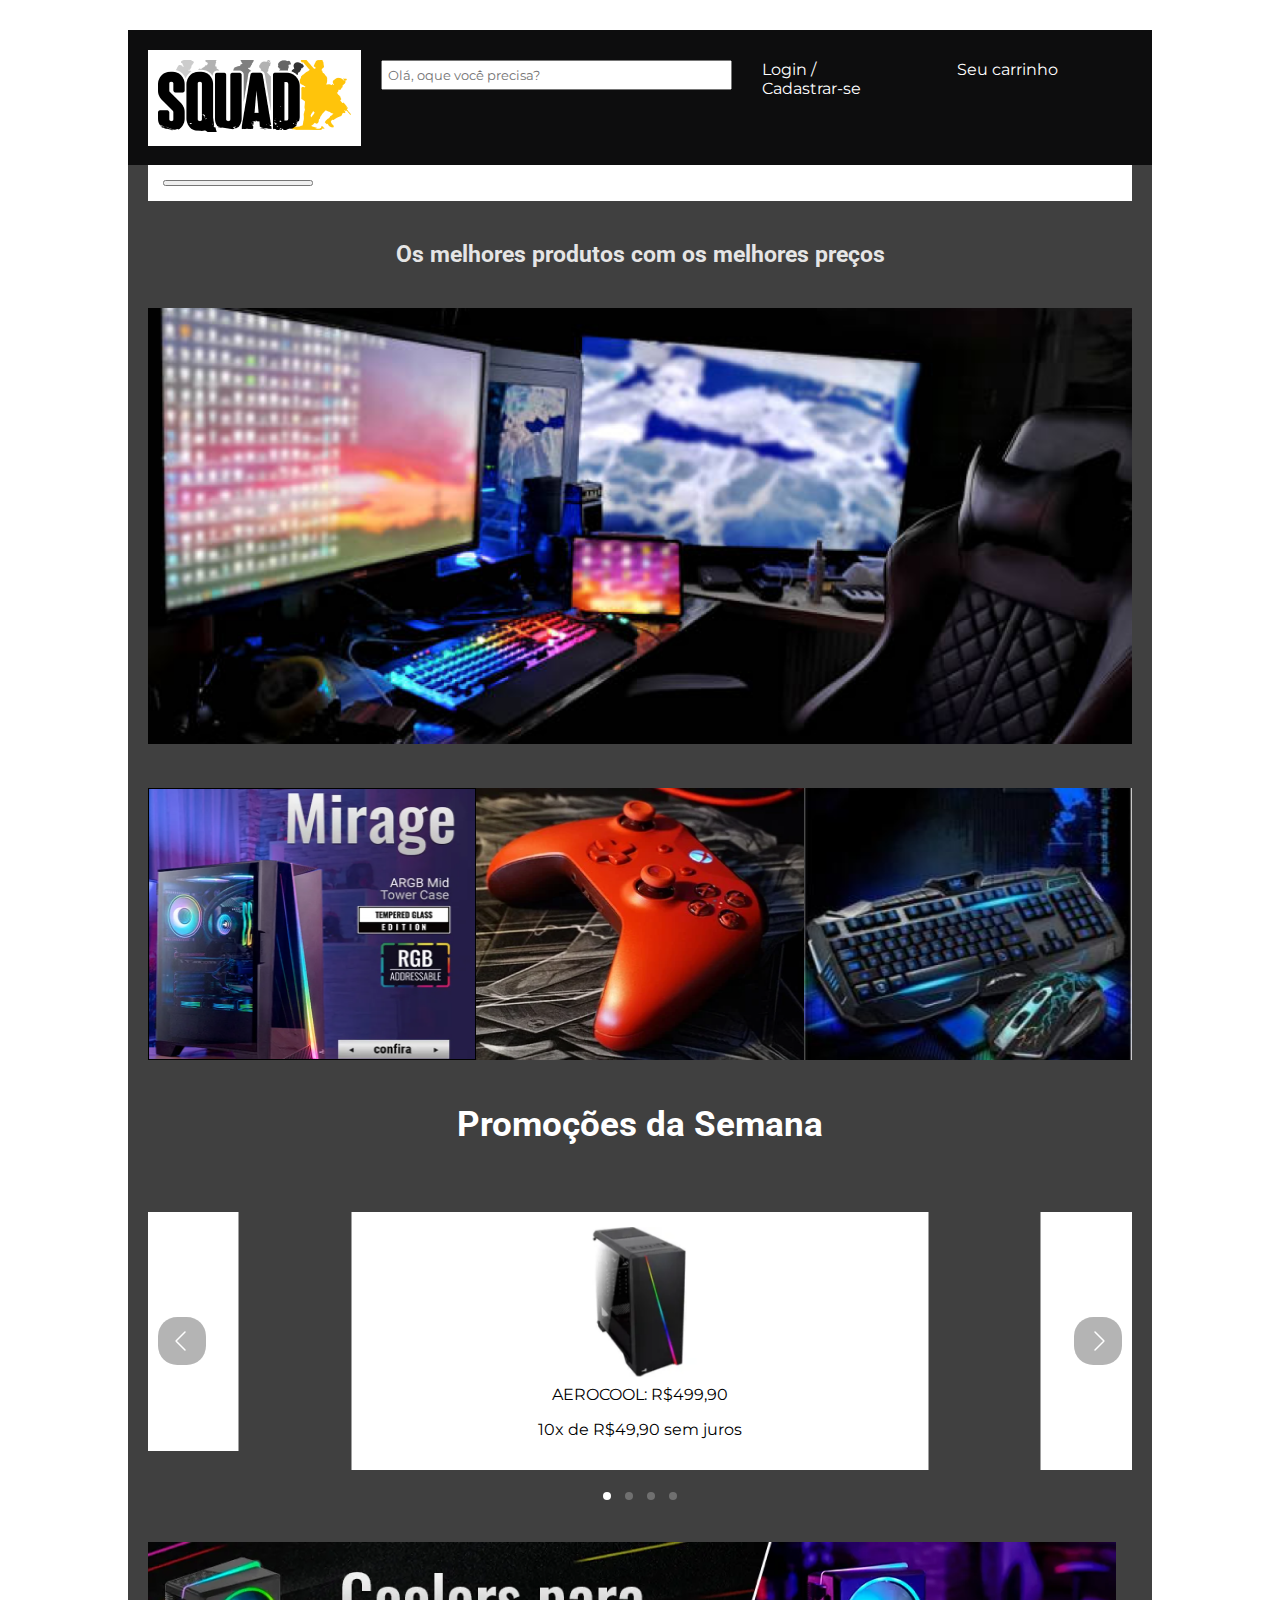
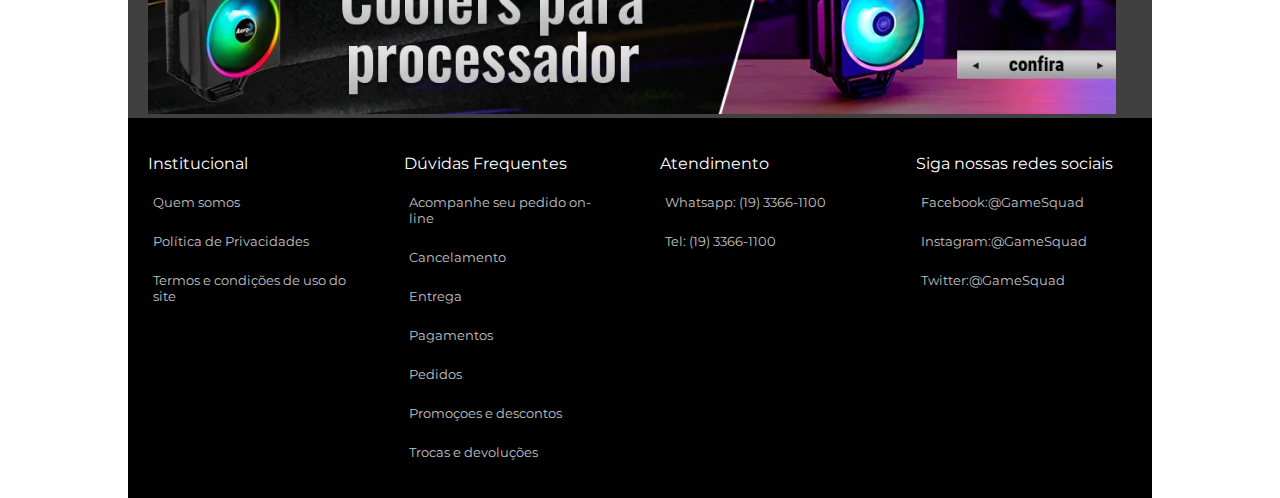
<file: index.html>
<!DOCTYPE html>
<html lang="pt-br">

<head>
    <meta charset="UTF-8">
    <meta http-equiv="X-UA-Compatible" content="IE=edge">
    <meta name="viewport" content="width=device-width, initial-scale=1.0">
    <title>Loja - Gamer</title>
    <link rel="stylesheet" href="https://cdn.jsdelivr.net/npm/@fancyapps/ui@4.0/dist/fancybox.css" />
    <link rel="stylesheet" href="https://cdnjs.cloudflare.com/ajax/libs/font-awesome/6.1.1/css/all.min.css"
        integrity="sha512-KfkfwYDsLkIlwQp6LFnl8zNdLGxu9YAA1QvwINks4PhcElQSvqcyVLLD9aMhXd13uQjoXtEKNosOWaZqXgel0g=="
        crossorigin="anonymous" referrerpolicy="no-referrer" />
    <link rel="stylesheet" href="css/style.css">
</head>

<body>
    <div id="container">
        <nav class="navbar"></nav>
        <header class="header">
            <div class="item fundo-branco">
                <img src="img/logo 2.png" alt="">
            </div>
            <div class="item">
                <input class="pesquisar" type="text" name="pesquisar" id="pesquisar"
                    placeholder="Olá, oque você precisa?">
            </div>
            <div class="item">
                <a class="texto-menu" href="">Login /<br>Cadastrar-se</a>
            </div>
            <div class="item">
                <a class="texto-menu" href=""><span class="carrinho-texto"></span>Seu carrinho</span ><i class="fa-solid fa-cart-shopping"></i></a>
            </div>
        </header>
        <div id="container-interno">
            <nav class="navbar">
                <button>
                    <i class="fa-solid fa-bars fa-2x" onclick="exibeMenu()"></i>
                </button>              

                <div class="item-navbar oculta-navbar">
                    <a class="texto-navbar" href="">Categorias</a>
                </div>

                <div class="item-navbar oculta-navbar">
                    <a class="texto-navbar" href="">Jogos</a>
                </div>

                <div class="item-navbar oculta-navbar">
                    <a class="texto-navbar" href="">Consoles</a>
                </div>

                <div class="item-navbar oculta-navbar">
                    <a class="texto-navbar" href="">Acessórios</a>
                </div>

                <div class="item-navbar oculta-navbar">
                    <a class="texto-navbar" href="">Periféricos</a>
                </div>

                <div class="item-navbar oculta-navbar">
                    <a class="texto-navbar" href="">Peças de Reposição</a>
                </div>
            </nav>

            <main>
                <h1 class="texto-principal">Os melhores produtos com os melhores preços</h1>

                <div class="banner">
                    <img class="banner-img" src="img/banner.png" alt="Imagens dos produtos">
                </div>

                <div class="categorias">
                    <a href="">
                        <img class="categorias-img" src="img/categoria1.png" alt="">
                    </a>
                    <a href="">
                        <img class="categorias-img" src="img/categoria2.png" alt="">
                    </a>
                    <a href="">
                        <img class="categorias-img" src="img/categoria3.png" alt="">
                    </a>
                </div>

                <div class="promocoes">
                    <p class="promocoes-titulo">Promoções da Semana</p>

                    <div id="myCarousel" class="carousel">
                        <div class="carousel__slide">
                            <figure class="promocoes-figure">
                                <img class="promocoes-img" src="img/promocao1.png" alt="">
                                <figcaption> AEROCOOL: R$499,90
                                    <p>10x de R$49,90 sem juros</p>
                                </figcaption>
                            </figure>
                        </div>

                        <div class="carousel__slide">
                            <figure class="promocoes-figure">
                                <img class="promocoes-img" src="img/promocao2.png" alt="">
                                <figcaption> Cadeira Gamer: R$1.999,90
                                    <p>12x d R$166,66 sem juros</p>
                                </figcaption>
                            </figure>
                        </div>

                        <div class="carousel__slide">
                            <figure class="promocoes-figure">
                                <img class="promocoes-img" src="img/promocao3.png" alt="">
                                <figcapture> Aerocool: R$129,90
                                    <p>5x de R$25,98 sem juros</p>
                                </figcapture>

                            </figure>
                        </div>

                        <div class="carousel__slide">
                            <figure class="promocoes-figure">
                                <img class="promocoes-img" src="img/promocao4.png" alt="">
                                <figcapture> Kit 3 Aerocool R$369,90
                                    <p>10x de R$36,99 sem juros</p>

                                </figcapture>

                            </figure>
                        </div>
                    </div>

                </div>

                <div class="banner2">
                    <img class="banner2-img" src="/img/banner2.png" alt="">
                </div>
            </main>
        </div>

        <footer class="rodape">
            <div class="rodape-item">
                <p class="rodape-titulo">Institucional</p>
                <a class="rodape-texto" href="">
                    <p>Quem somos</p>
                </a>
                <a class="rodape-texto" href="">
                    <p>Política de Privacidades</p>
                </a>
                <a class="rodape-texto" href="">
                    <p>Termos e condições de uso do site</p>
                </a>
            </div>


            <div class="rodape-item">
                <p class="rodape-titulo">Dúvidas Frequentes</p>
                <a class="rodape-texto" href="">
                    <p>Acompanhe seu pedido on-line</p>
                </a>
                <a class="rodape-texto" href="">
                    <p>Cancelamento</p>
                </a>
                <a class="rodape-texto" href="">
                    <p>Entrega</p>
                </a>
                <a class="rodape-texto" href="">
                    <p>Pagamentos</p>
                </a>
                <a class="rodape-texto" href="">
                    <p>Pedidos</p>
                </a>
                <a class="rodape-texto" href="">
                    <p>Promoçoes e descontos</p>
                </a>
                <a class="rodape-texto" href="">
                    <p>Trocas e devoluções</p>
                </a>
            </div>

            <div class="rodape-item">
                <p class="rodape-titulo">Atendimento</p>
                <a class="rodape-texto" href="">
                    <p>Whatsapp: (19) 3366-1100</p>
                </a>
                <a class="rodape-texto" href="">
                    <p>Tel: (19) 3366-1100</p>
                </a>
            </div>

            <div class="rodape-item">
                <p class="rodape-titulo">Siga nossas redes sociais</p>
                <a class="rodape-texto" href="">
                    <p>Facebook:@GameSquad</p>
                </a>
                <a class="rodape-texto" href="">
                    <p>Instagram:@GameSquad</p>
                </a>
                <a class="rodape-texto" href="">
                    <p>Twitter:@GameSquad</p>
                </a>
            </div>
        </footer>
    </div>

    <!-- Importação do Fancybox -->
    <script src="https://cdn.jsdelivr.net/npm/@fancyapps/ui@4.0/dist/fancybox.umd.js"></script>

    <!-- Importação do Jquerry -->
    <script src="https://code.jquery.com/jquery-3.6.0.js" integrity="sha256-H+K7U5CnXl1h5ywQfKtSj8PCmoN9aaq30gDh27Xc0jk=" crossorigin="anonymous"></script>

    <!-- Scripts especificos da página -->
    <script src="js/script.js"></script>
</body>

</html>
</file>
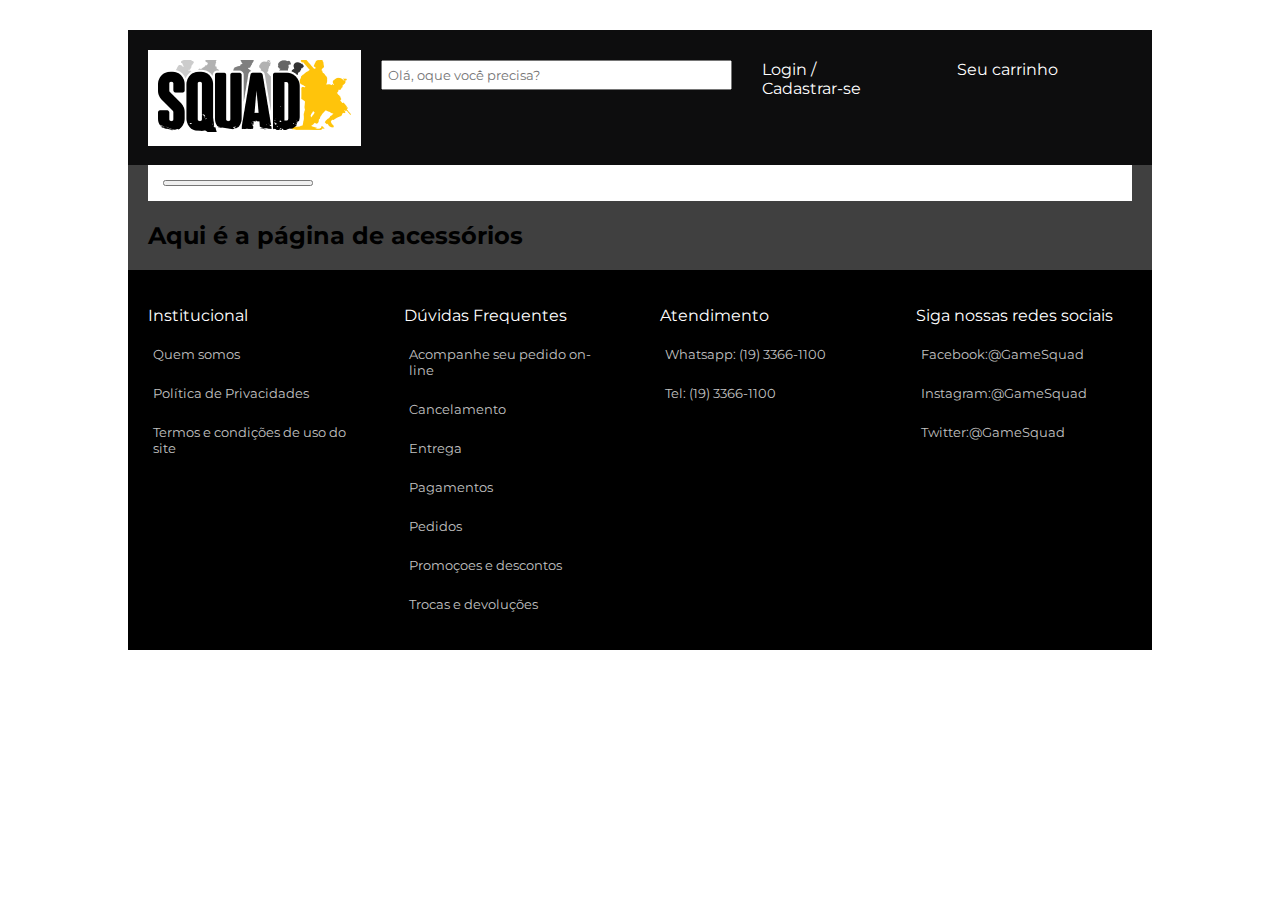
<file: acessorios.htlm.html>
<!DOCTYPE html>
<html lang="pt-br">

<head>
    <meta charset="UTF-8">
    <meta http-equiv="X-UA-Compatible" content="IE=edge">
    <meta name="viewport" content="width=device-width, initial-scale=1.0">
    <title>Loja - Gamer</title>
    <link rel="stylesheet" href="https://cdn.jsdelivr.net/npm/@fancyapps/ui@4.0/dist/fancybox.css" />
    <link rel="stylesheet" href="https://cdnjs.cloudflare.com/ajax/libs/font-awesome/6.1.1/css/all.min.css"
        integrity="sha512-KfkfwYDsLkIlwQp6LFnl8zNdLGxu9YAA1QvwINks4PhcElQSvqcyVLLD9aMhXd13uQjoXtEKNosOWaZqXgel0g=="
        crossorigin="anonymous" referrerpolicy="no-referrer" />
    <link rel="stylesheet" href="css/style.css">
</head>

<body>
    <div id="container">
        <nav class="navbar"></nav>
        <header class="header">
            <div class="item fundo-branco">
                <a href="index.html">
                    <img src="img/logo 2.png" alt="">
                </a>
            </div>
            <div class="item">
                <input class="pesquisar" type="text" name="pesquisar" id="pesquisar"
                    placeholder="Olá, oque você precisa?">
            </div>
            <div class="item">
                <a class="texto-menu" href="">Login /<br>Cadastrar-se</a>
            </div>
            <div class="item">
                <a class="texto-menu" href=""><span class="carrinho-texto"></span>Seu carrinho</span ><i class="fa-solid fa-cart-shopping"></i></a>
            </div>
        </header>
        <div id="container-interno">
            <nav class="navbar">
                <button>
                    <i class="fa-solid fa-bars fa-2x" onclick="exibeMenu()"></i>
                </button>              

                <div class="item-navbar oculta-navbar">
                    <a class="texto-navbar" href="categorias.html">Categorias</a>
                </div>

                <div class="item-navbar oculta-navbar">
                    <a class="texto-navbar" href="jogos.html">Jogos</a>
                </div>

                <div class="item-navbar oculta-navbar">
                    <a class="texto-navbar" href="consoles.html">Consoles</a>
                </div>

                <div class="item-navbar oculta-navbar">
                    <a class="texto-navbar" href="acessoris.html">Acessórios</a>
                </div>

                <div class="item-navbar oculta-navbar">
                    <a class="texto-navbar" href="paerifericos.html">Periféricos</a>
                </div>

                <div class="item-navbar oculta-navbar">
                    <a class="texto-navbar" href="reposicao.html">Peças de Reposição</a>
                </div>
            </nav>

            <main>
                <!-- Aqui é conteúdo especifico de cada página de cada página, o restante é padrão(menu/footer) -->
                
                <h2>Aqui é a página de acessórios</h2>
        </div>

        <footer class="rodape">
            <div class="rodape-item">
                <p class="rodape-titulo">Institucional</p>
                <a class="rodape-texto" href="">
                    <p>Quem somos</p>
                </a>
                <a class="rodape-texto" href="">
                    <p>Política de Privacidades</p>
                </a>
                <a class="rodape-texto" href="">
                    <p>Termos e condições de uso do site</p>
                </a>
            </div>


            <div class="rodape-item">
                <p class="rodape-titulo">Dúvidas Frequentes</p>
                <a class="rodape-texto" href="">
                    <p>Acompanhe seu pedido on-line</p>
                </a>
                <a class="rodape-texto" href="">
                    <p>Cancelamento</p>
                </a>
                <a class="rodape-texto" href="">
                    <p>Entrega</p>
                </a>
                <a class="rodape-texto" href="">
                    <p>Pagamentos</p>
                </a>
                <a class="rodape-texto" href="">
                    <p>Pedidos</p>
                </a>
                <a class="rodape-texto" href="">
                    <p>Promoçoes e descontos</p>
                </a>
                <a class="rodape-texto" href="">
                    <p>Trocas e devoluções</p>
                </a>
            </div>

            <div class="rodape-item">
                <p class="rodape-titulo">Atendimento</p>
                <a class="rodape-texto" href="">
                    <p>Whatsapp: (19) 3366-1100</p>
                </a>
                <a class="rodape-texto" href="">
                    <p>Tel: (19) 3366-1100</p>
                </a>
            </div>

            <div class="rodape-item">
                <p class="rodape-titulo">Siga nossas redes sociais</p>
                <a class="rodape-texto" href="">
                    <p>Facebook:@GameSquad</p>
                </a>
                <a class="rodape-texto" href="">
                    <p>Instagram:@GameSquad</p>
                </a>
                <a class="rodape-texto" href="">
                    <p>Twitter:@GameSquad</p>
                </a>
            </div>
        </footer>
    </div>

    <!-- Importação do Fancybox -->
    <script src="https://cdn.jsdelivr.net/npm/@fancyapps/ui@4.0/dist/fancybox.umd.js"></script>

    <!-- Importação do Jquerry -->
    <script src="https://code.jquery.com/jquery-3.6.0.js" integrity="sha256-H+K7U5CnXl1h5ywQfKtSj8PCmoN9aaq30gDh27Xc0jk=" crossorigin="anonymous"></script>

    <!-- Scripts especificos da página -->
    <script src="js/script.js"></script>
</body>

</html>
</file>
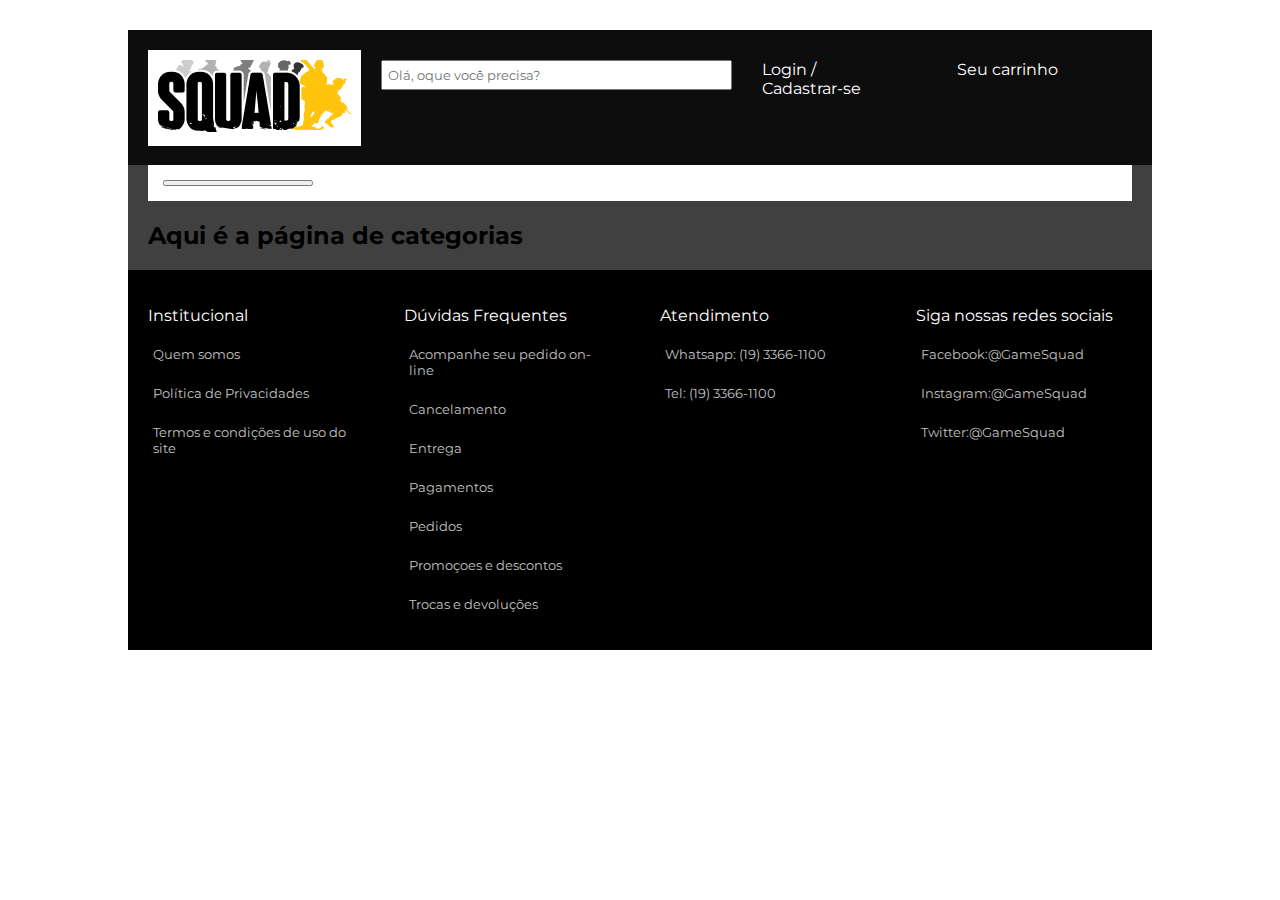
<file: categorias.html>
<!DOCTYPE html>
<html lang="pt-br">

<head>
    <meta charset="UTF-8">
    <meta http-equiv="X-UA-Compatible" content="IE=edge">
    <meta name="viewport" content="width=device-width, initial-scale=1.0">
    <title>Loja - Gamer</title>
    <link rel="stylesheet" href="https://cdn.jsdelivr.net/npm/@fancyapps/ui@4.0/dist/fancybox.css" />
    <link rel="stylesheet" href="https://cdnjs.cloudflare.com/ajax/libs/font-awesome/6.1.1/css/all.min.css"
        integrity="sha512-KfkfwYDsLkIlwQp6LFnl8zNdLGxu9YAA1QvwINks4PhcElQSvqcyVLLD9aMhXd13uQjoXtEKNosOWaZqXgel0g=="
        crossorigin="anonymous" referrerpolicy="no-referrer" />
    <link rel="stylesheet" href="css/style.css">
</head>

<body>
    <div id="container">
        <nav class="navbar"></nav>
        <header class="header">
            <div class="item fundo-branco">
                <a href="index.html">
                    <img src="img/logo 2.png" alt="">
                </a>
            </div>
            <div class="item">
                <input class="pesquisar" type="text" name="pesquisar" id="pesquisar"
                    placeholder="Olá, oque você precisa?">
            </div>
            <div class="item">
                <a class="texto-menu" href="">Login /<br>Cadastrar-se</a>
            </div>
            <div class="item">
                <a class="texto-menu" href=""><span class="carrinho-texto"></span>Seu carrinho</span ><i class="fa-solid fa-cart-shopping"></i></a>
            </div>
        </header>
        <div id="container-interno">
            <nav class="navbar">
                <button>
                    <i class="fa-solid fa-bars fa-2x" onclick="exibeMenu()"></i>
                </button>              

                <div class="item-navbar oculta-navbar">
                    <a class="texto-navbar" href="categorias.html">Categorias</a>
                </div>

                <div class="item-navbar oculta-navbar">
                    <a class="texto-navbar" href="jogos.html">Jogos</a>
                </div>

                <div class="item-navbar oculta-navbar">
                    <a class="texto-navbar" href="consoles.html">Consoles</a>
                </div>

                <div class="item-navbar oculta-navbar">
                    <a class="texto-navbar" href="acessoris.html">Acessórios</a>
                </div>

                <div class="item-navbar oculta-navbar">
                    <a class="texto-navbar" href="paerifericos.html">Periféricos</a>
                </div>

                <div class="item-navbar oculta-navbar">
                    <a class="texto-navbar" href="reposicao.html">Peças de Reposição</a>
                </div>
            </nav>

            <main>
                <!-- Aqui é conteúdo especifico de cada página de cada página, o restante é padrão(menu/footer) -->
                
                <h2>Aqui é a página de categorias</h2>
        </div>

        <footer class="rodape">
            <div class="rodape-item">
                <p class="rodape-titulo">Institucional</p>
                <a class="rodape-texto" href="">
                    <p>Quem somos</p>
                </a>
                <a class="rodape-texto" href="">
                    <p>Política de Privacidades</p>
                </a>
                <a class="rodape-texto" href="">
                    <p>Termos e condições de uso do site</p>
                </a>
            </div>


            <div class="rodape-item">
                <p class="rodape-titulo">Dúvidas Frequentes</p>
                <a class="rodape-texto" href="">
                    <p>Acompanhe seu pedido on-line</p>
                </a>
                <a class="rodape-texto" href="">
                    <p>Cancelamento</p>
                </a>
                <a class="rodape-texto" href="">
                    <p>Entrega</p>
                </a>
                <a class="rodape-texto" href="">
                    <p>Pagamentos</p>
                </a>
                <a class="rodape-texto" href="">
                    <p>Pedidos</p>
                </a>
                <a class="rodape-texto" href="">
                    <p>Promoçoes e descontos</p>
                </a>
                <a class="rodape-texto" href="">
                    <p>Trocas e devoluções</p>
                </a>
            </div>

            <div class="rodape-item">
                <p class="rodape-titulo">Atendimento</p>
                <a class="rodape-texto" href="">
                    <p>Whatsapp: (19) 3366-1100</p>
                </a>
                <a class="rodape-texto" href="">
                    <p>Tel: (19) 3366-1100</p>
                </a>
            </div>

            <div class="rodape-item">
                <p class="rodape-titulo">Siga nossas redes sociais</p>
                <a class="rodape-texto" href="">
                    <p>Facebook:@GameSquad</p>
                </a>
                <a class="rodape-texto" href="">
                    <p>Instagram:@GameSquad</p>
                </a>
                <a class="rodape-texto" href="">
                    <p>Twitter:@GameSquad</p>
                </a>
            </div>
        </footer>
    </div>

    <!-- Importação do Fancybox -->
    <script src="https://cdn.jsdelivr.net/npm/@fancyapps/ui@4.0/dist/fancybox.umd.js"></script>

    <!-- Importação do Jquerry -->
    <script src="https://code.jquery.com/jquery-3.6.0.js" integrity="sha256-H+K7U5CnXl1h5ywQfKtSj8PCmoN9aaq30gDh27Xc0jk=" crossorigin="anonymous"></script>

    <!-- Scripts especificos da página -->
    <script src="js/script.js"></script>
</body>

</html>
</file>
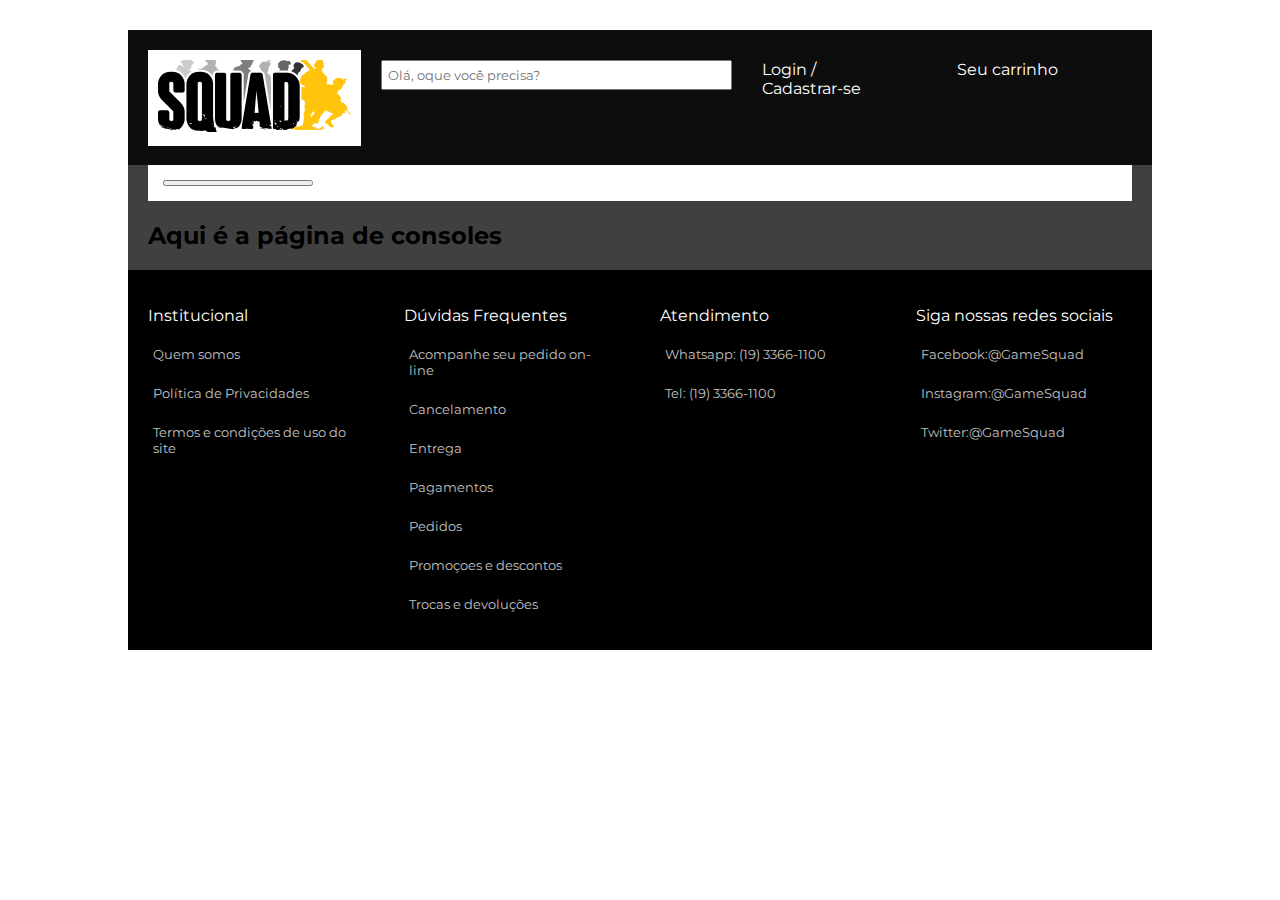
<file: consoles.html>
<!DOCTYPE html>
<html lang="pt-br">

<head>
    <meta charset="UTF-8">
    <meta http-equiv="X-UA-Compatible" content="IE=edge">
    <meta name="viewport" content="width=device-width, initial-scale=1.0">
    <title>Loja - Gamer</title>
    <link rel="stylesheet" href="https://cdn.jsdelivr.net/npm/@fancyapps/ui@4.0/dist/fancybox.css" />
    <link rel="stylesheet" href="https://cdnjs.cloudflare.com/ajax/libs/font-awesome/6.1.1/css/all.min.css"
        integrity="sha512-KfkfwYDsLkIlwQp6LFnl8zNdLGxu9YAA1QvwINks4PhcElQSvqcyVLLD9aMhXd13uQjoXtEKNosOWaZqXgel0g=="
        crossorigin="anonymous" referrerpolicy="no-referrer" />
    <link rel="stylesheet" href="css/style.css">
</head>

<body>
    <div id="container">
        <nav class="navbar"></nav>
        <header class="header">
            <div class="item fundo-branco">
                <a href="index.html">
                    <img src="img/logo 2.png" alt="">
                </a>
            </div>
            <div class="item">
                <input class="pesquisar" type="text" name="pesquisar" id="pesquisar"
                    placeholder="Olá, oque você precisa?">
            </div>
            <div class="item">
                <a class="texto-menu" href="">Login /<br>Cadastrar-se</a>
            </div>
            <div class="item">
                <a class="texto-menu" href=""><span class="carrinho-texto"></span>Seu carrinho</span ><i class="fa-solid fa-cart-shopping"></i></a>
            </div>
        </header>
        <div id="container-interno">
            <nav class="navbar">
                <button>
                    <i class="fa-solid fa-bars fa-2x" onclick="exibeMenu()"></i>
                </button>              

                <div class="item-navbar oculta-navbar">
                    <a class="texto-navbar" href="categorias.html">Categorias</a>
                </div>

                <div class="item-navbar oculta-navbar">
                    <a class="texto-navbar" href="jogos.html">Jogos</a>
                </div>

                <div class="item-navbar oculta-navbar">
                    <a class="texto-navbar" href="consoles.html">Consoles</a>
                </div>

                <div class="item-navbar oculta-navbar">
                    <a class="texto-navbar" href="acessoris.html">Acessórios</a>
                </div>

                <div class="item-navbar oculta-navbar">
                    <a class="texto-navbar" href="paerifericos.html">Periféricos</a>
                </div>

                <div class="item-navbar oculta-navbar">
                    <a class="texto-navbar" href="reposicao.html">Peças de Reposição</a>
                </div>
            </nav>

            <main>
                <!-- Aqui é conteúdo especifico de cada página de cada página, o restante é padrão(menu/footer) -->
                
                <h2>Aqui é a página de consoles</h2>
        </div>

        <footer class="rodape">
            <div class="rodape-item">
                <p class="rodape-titulo">Institucional</p>
                <a class="rodape-texto" href="">
                    <p>Quem somos</p>
                </a>
                <a class="rodape-texto" href="">
                    <p>Política de Privacidades</p>
                </a>
                <a class="rodape-texto" href="">
                    <p>Termos e condições de uso do site</p>
                </a>
            </div>


            <div class="rodape-item">
                <p class="rodape-titulo">Dúvidas Frequentes</p>
                <a class="rodape-texto" href="">
                    <p>Acompanhe seu pedido on-line</p>
                </a>
                <a class="rodape-texto" href="">
                    <p>Cancelamento</p>
                </a>
                <a class="rodape-texto" href="">
                    <p>Entrega</p>
                </a>
                <a class="rodape-texto" href="">
                    <p>Pagamentos</p>
                </a>
                <a class="rodape-texto" href="">
                    <p>Pedidos</p>
                </a>
                <a class="rodape-texto" href="">
                    <p>Promoçoes e descontos</p>
                </a>
                <a class="rodape-texto" href="">
                    <p>Trocas e devoluções</p>
                </a>
            </div>

            <div class="rodape-item">
                <p class="rodape-titulo">Atendimento</p>
                <a class="rodape-texto" href="">
                    <p>Whatsapp: (19) 3366-1100</p>
                </a>
                <a class="rodape-texto" href="">
                    <p>Tel: (19) 3366-1100</p>
                </a>
            </div>

            <div class="rodape-item">
                <p class="rodape-titulo">Siga nossas redes sociais</p>
                <a class="rodape-texto" href="">
                    <p>Facebook:@GameSquad</p>
                </a>
                <a class="rodape-texto" href="">
                    <p>Instagram:@GameSquad</p>
                </a>
                <a class="rodape-texto" href="">
                    <p>Twitter:@GameSquad</p>
                </a>
            </div>
        </footer>
    </div>

    <!-- Importação do Fancybox -->
    <script src="https://cdn.jsdelivr.net/npm/@fancyapps/ui@4.0/dist/fancybox.umd.js"></script>

    <!-- Importação do Jquerry -->
    <script src="https://code.jquery.com/jquery-3.6.0.js" integrity="sha256-H+K7U5CnXl1h5ywQfKtSj8PCmoN9aaq30gDh27Xc0jk=" crossorigin="anonymous"></script>

    <!-- Scripts especificos da página -->
    <script src="js/script.js"></script>
</body>

</html>
</file>
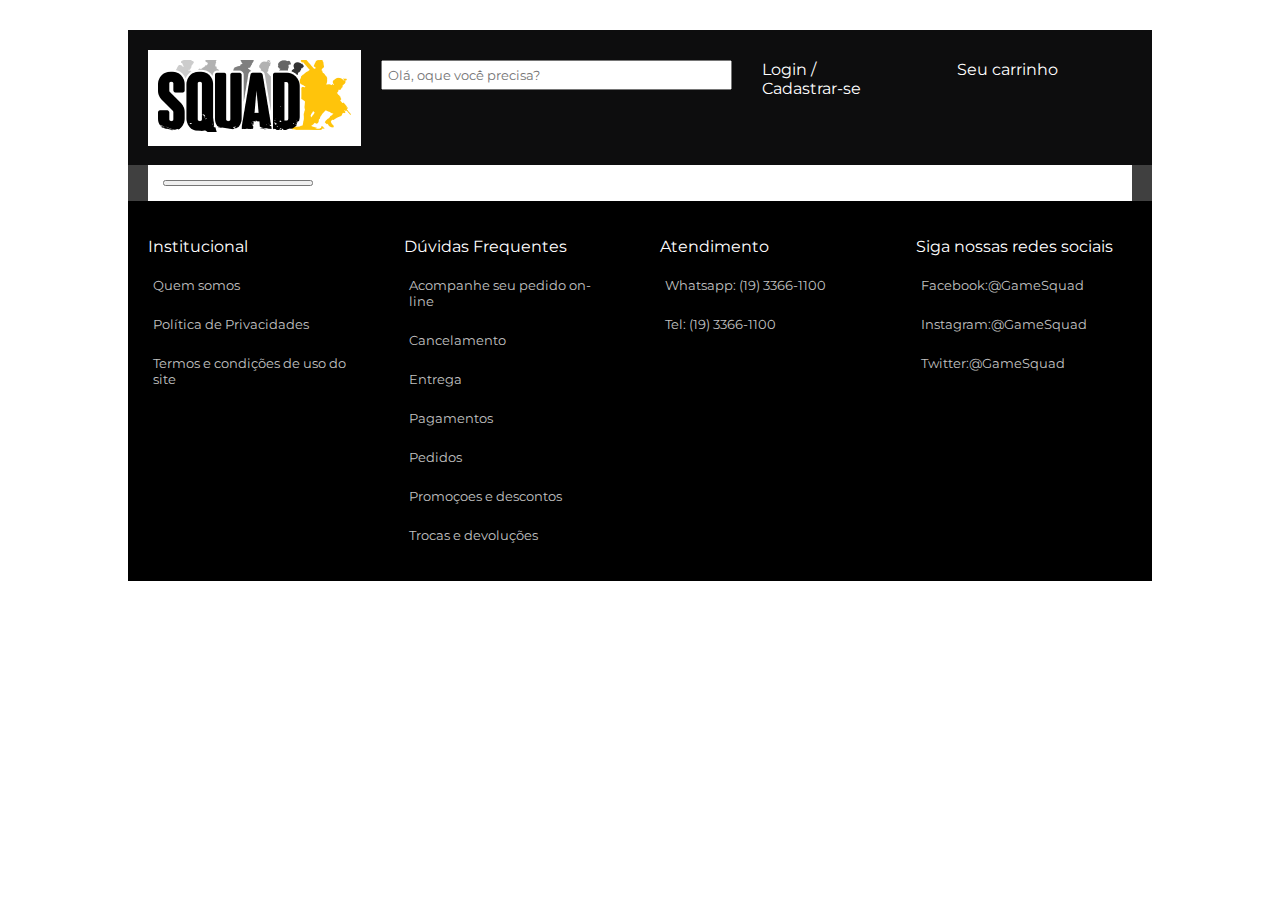
<file: modelo.html>
<!DOCTYPE html>
<html lang="pt-br">

<head>
    <meta charset="UTF-8">
    <meta http-equiv="X-UA-Compatible" content="IE=edge">
    <meta name="viewport" content="width=device-width, initial-scale=1.0">
    <title>Loja - Gamer</title>
    <link rel="stylesheet" href="https://cdn.jsdelivr.net/npm/@fancyapps/ui@4.0/dist/fancybox.css" />
    <link rel="stylesheet" href="https://cdnjs.cloudflare.com/ajax/libs/font-awesome/6.1.1/css/all.min.css"
        integrity="sha512-KfkfwYDsLkIlwQp6LFnl8zNdLGxu9YAA1QvwINks4PhcElQSvqcyVLLD9aMhXd13uQjoXtEKNosOWaZqXgel0g=="
        crossorigin="anonymous" referrerpolicy="no-referrer" />
    <link rel="stylesheet" href="css/style.css">
</head>

<body>
    <div id="container">
        <nav class="navbar"></nav>
        <header class="header">
            <div class="item fundo-branco">
                <img src="img/logo 2.png" alt="">
            </div>
            <div class="item">
                <input class="pesquisar" type="text" name="pesquisar" id="pesquisar"
                    placeholder="Olá, oque você precisa?">
            </div>
            <div class="item">
                <a class="texto-menu" href="">Login /<br>Cadastrar-se</a>
            </div>
            <div class="item">
                <a class="texto-menu" href=""><span class="carrinho-texto"></span>Seu carrinho</span ><i class="fa-solid fa-cart-shopping"></i></a>
            </div>
        </header>
        <div id="container-interno">
            <nav class="navbar">
                <button>
                    <i class="fa-solid fa-bars fa-2x" onclick="exibeMenu()"></i>
                </button>              

                <div class="item-navbar oculta-navbar">
                    <a class="texto-navbar" href="categorias.html">Categorias</a>
                </div>

                <div class="item-navbar oculta-navbar">
                    <a class="texto-navbar" href="jogos.html">Jogos</a>
                </div>

                <div class="item-navbar oculta-navbar">
                    <a class="texto-navbar" href="consoles.html">Consoles</a>
                </div>

                <div class="item-navbar oculta-navbar">
                    <a class="texto-navbar" href="acessoris.html">Acessórios</a>
                </div>

                <div class="item-navbar oculta-navbar">
                    <a class="texto-navbar" href="paerifericos.html">Periféricos</a>
                </div>

                <div class="item-navbar oculta-navbar">
                    <a class="texto-navbar" href="reposicao.html">Peças de Reposição</a>
                </div>
            </nav>

            <main>
                <!-- Aqui é conteúdo especifico de cada página de cada página, o restante é padrão(menu/footer) -->
            </main>
        </div>

        <footer class="rodape">
            <div class="rodape-item">
                <p class="rodape-titulo">Institucional</p>
                <a class="rodape-texto" href="">
                    <p>Quem somos</p>
                </a>
                <a class="rodape-texto" href="">
                    <p>Política de Privacidades</p>
                </a>
                <a class="rodape-texto" href="">
                    <p>Termos e condições de uso do site</p>
                </a>
            </div>


            <div class="rodape-item">
                <p class="rodape-titulo">Dúvidas Frequentes</p>
                <a class="rodape-texto" href="">
                    <p>Acompanhe seu pedido on-line</p>
                </a>
                <a class="rodape-texto" href="">
                    <p>Cancelamento</p>
                </a>
                <a class="rodape-texto" href="">
                    <p>Entrega</p>
                </a>
                <a class="rodape-texto" href="">
                    <p>Pagamentos</p>
                </a>
                <a class="rodape-texto" href="">
                    <p>Pedidos</p>
                </a>
                <a class="rodape-texto" href="">
                    <p>Promoçoes e descontos</p>
                </a>
                <a class="rodape-texto" href="">
                    <p>Trocas e devoluções</p>
                </a>
            </div>

            <div class="rodape-item">
                <p class="rodape-titulo">Atendimento</p>
                <a class="rodape-texto" href="">
                    <p>Whatsapp: (19) 3366-1100</p>
                </a>
                <a class="rodape-texto" href="">
                    <p>Tel: (19) 3366-1100</p>
                </a>
            </div>

            <div class="rodape-item">
                <p class="rodape-titulo">Siga nossas redes sociais</p>
                <a class="rodape-texto" href="">
                    <p>Facebook:@GameSquad</p>
                </a>
                <a class="rodape-texto" href="">
                    <p>Instagram:@GameSquad</p>
                </a>
                <a class="rodape-texto" href="">
                    <p>Twitter:@GameSquad</p>
                </a>
            </div>
        </footer>
    </div>

    <!-- Importação do Fancybox -->
    <script src="https://cdn.jsdelivr.net/npm/@fancyapps/ui@4.0/dist/fancybox.umd.js"></script>

    <!-- Importação do Jquerry -->
    <script src="https://code.jquery.com/jquery-3.6.0.js" integrity="sha256-H+K7U5CnXl1h5ywQfKtSj8PCmoN9aaq30gDh27Xc0jk=" crossorigin="anonymous"></script>

    <!-- Scripts especificos da página -->
    <script src="js/script.js"></script>
</body>

</html>
</file>
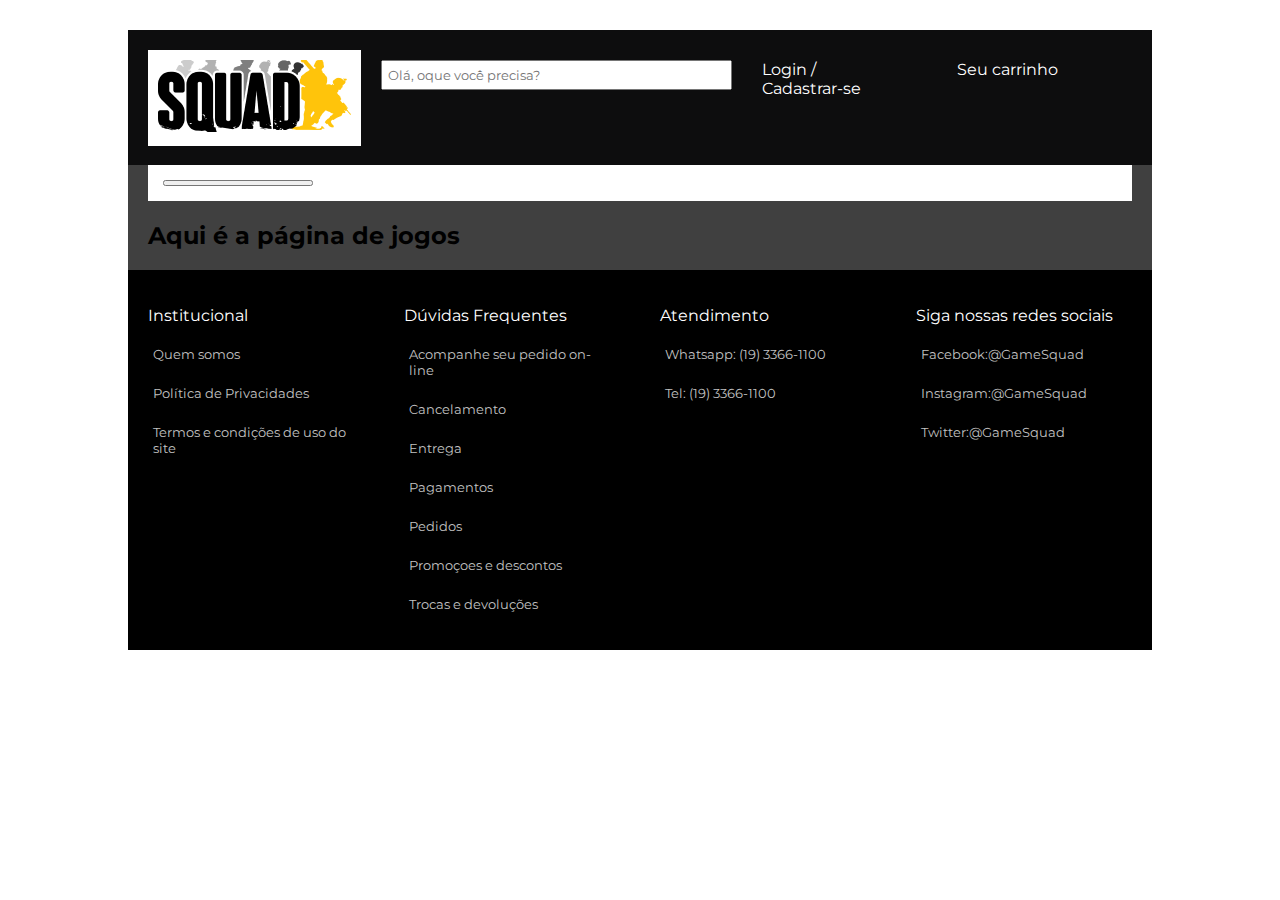
<file: modelo_ de_jogos.html>
<!DOCTYPE html>
<html lang="pt-br">

<head>
    <meta charset="UTF-8">
    <meta http-equiv="X-UA-Compatible" content="IE=edge">
    <meta name="viewport" content="width=device-width, initial-scale=1.0">
    <title>Loja - Gamer</title>
    <link rel="stylesheet" href="https://cdn.jsdelivr.net/npm/@fancyapps/ui@4.0/dist/fancybox.css" />
    <link rel="stylesheet" href="https://cdnjs.cloudflare.com/ajax/libs/font-awesome/6.1.1/css/all.min.css"
        integrity="sha512-KfkfwYDsLkIlwQp6LFnl8zNdLGxu9YAA1QvwINks4PhcElQSvqcyVLLD9aMhXd13uQjoXtEKNosOWaZqXgel0g=="
        crossorigin="anonymous" referrerpolicy="no-referrer" />
    <link rel="stylesheet" href="css/style.css">
</head>

<body>
    <div id="container">
        <nav class="navbar"></nav>
        <header class="header">
            <div class="item fundo-branco">
                <a href="index.html">
                    <img src="img/logo 2.png" alt="">
                </a>
                
            </div>
            <div class="item">
                <input class="pesquisar" type="text" name="pesquisar" id="pesquisar"
                    placeholder="Olá, oque você precisa?">
            </div>
            <div class="item">
                <a class="texto-menu" href="">Login /<br>Cadastrar-se</a>
            </div>
            <div class="item">
                <a class="texto-menu" href=""><span class="carrinho-texto"></span>Seu carrinho</span ><i class="fa-solid fa-cart-shopping"></i></a>
            </div>
        </header>
        <div id="container-interno">
            <nav class="navbar">
                <button>
                    <i class="fa-solid fa-bars fa-2x" onclick="exibeMenu()"></i>
                </button>              

                <div class="item-navbar oculta-navbar">
                    <a class="texto-navbar" href="categorias.html">Categorias</a>
                </div>

                <div class="item-navbar oculta-navbar">
                    <a class="texto-navbar" href="jogos.html">Jogos</a>
                </div>

                <div class="item-navbar oculta-navbar">
                    <a class="texto-navbar" href="consoles.html">Consoles</a>
                </div>

                <div class="item-navbar oculta-navbar">
                    <a class="texto-navbar" href="acessoris.html">Acessórios</a>
                </div>

                <div class="item-navbar oculta-navbar">
                    <a class="texto-navbar" href="paerifericos.html">Periféricos</a>
                </div>

                <div class="item-navbar oculta-navbar">
                    <a class="texto-navbar" href="reposicao.html">Peças de Reposição</a>
                </div>
            </nav>

            <main>
                <!-- Aqui é conteúdo especifico de cada página de cada página, o restante é padrão(menu/footer) -->
                
                <h2>Aqui é a página de jogos</h2>
        </div>

        <footer class="rodape">
            <div class="rodape-item">
                <p class="rodape-titulo">Institucional</p>
                <a class="rodape-texto" href="">
                    <p>Quem somos</p>
                </a>
                <a class="rodape-texto" href="">
                    <p>Política de Privacidades</p>
                </a>
                <a class="rodape-texto" href="">
                    <p>Termos e condições de uso do site</p>
                </a>
            </div>


            <div class="rodape-item">
                <p class="rodape-titulo">Dúvidas Frequentes</p>
                <a class="rodape-texto" href="">
                    <p>Acompanhe seu pedido on-line</p>
                </a>
                <a class="rodape-texto" href="">
                    <p>Cancelamento</p>
                </a>
                <a class="rodape-texto" href="">
                    <p>Entrega</p>
                </a>
                <a class="rodape-texto" href="">
                    <p>Pagamentos</p>
                </a>
                <a class="rodape-texto" href="">
                    <p>Pedidos</p>
                </a>
                <a class="rodape-texto" href="">
                    <p>Promoçoes e descontos</p>
                </a>
                <a class="rodape-texto" href="">
                    <p>Trocas e devoluções</p>
                </a>
            </div>

            <div class="rodape-item">
                <p class="rodape-titulo">Atendimento</p>
                <a class="rodape-texto" href="">
                    <p>Whatsapp: (19) 3366-1100</p>
                </a>
                <a class="rodape-texto" href="">
                    <p>Tel: (19) 3366-1100</p>
                </a>
            </div>

            <div class="rodape-item">
                <p class="rodape-titulo">Siga nossas redes sociais</p>
                <a class="rodape-texto" href="">
                    <p>Facebook:@GameSquad</p>
                </a>
                <a class="rodape-texto" href="">
                    <p>Instagram:@GameSquad</p>
                </a>
                <a class="rodape-texto" href="">
                    <p>Twitter:@GameSquad</p>
                </a>
            </div>
        </footer>
    </div>

    <!-- Importação do Fancybox -->
    <script src="https://cdn.jsdelivr.net/npm/@fancyapps/ui@4.0/dist/fancybox.umd.js"></script>

    <!-- Importação do Jquerry -->
    <script src="https://code.jquery.com/jquery-3.6.0.js" integrity="sha256-H+K7U5CnXl1h5ywQfKtSj8PCmoN9aaq30gDh27Xc0jk=" crossorigin="anonymous"></script>

    <!-- Scripts especificos da página -->
    <script src="js/script.js"></script>
</body>

</html>
</file>
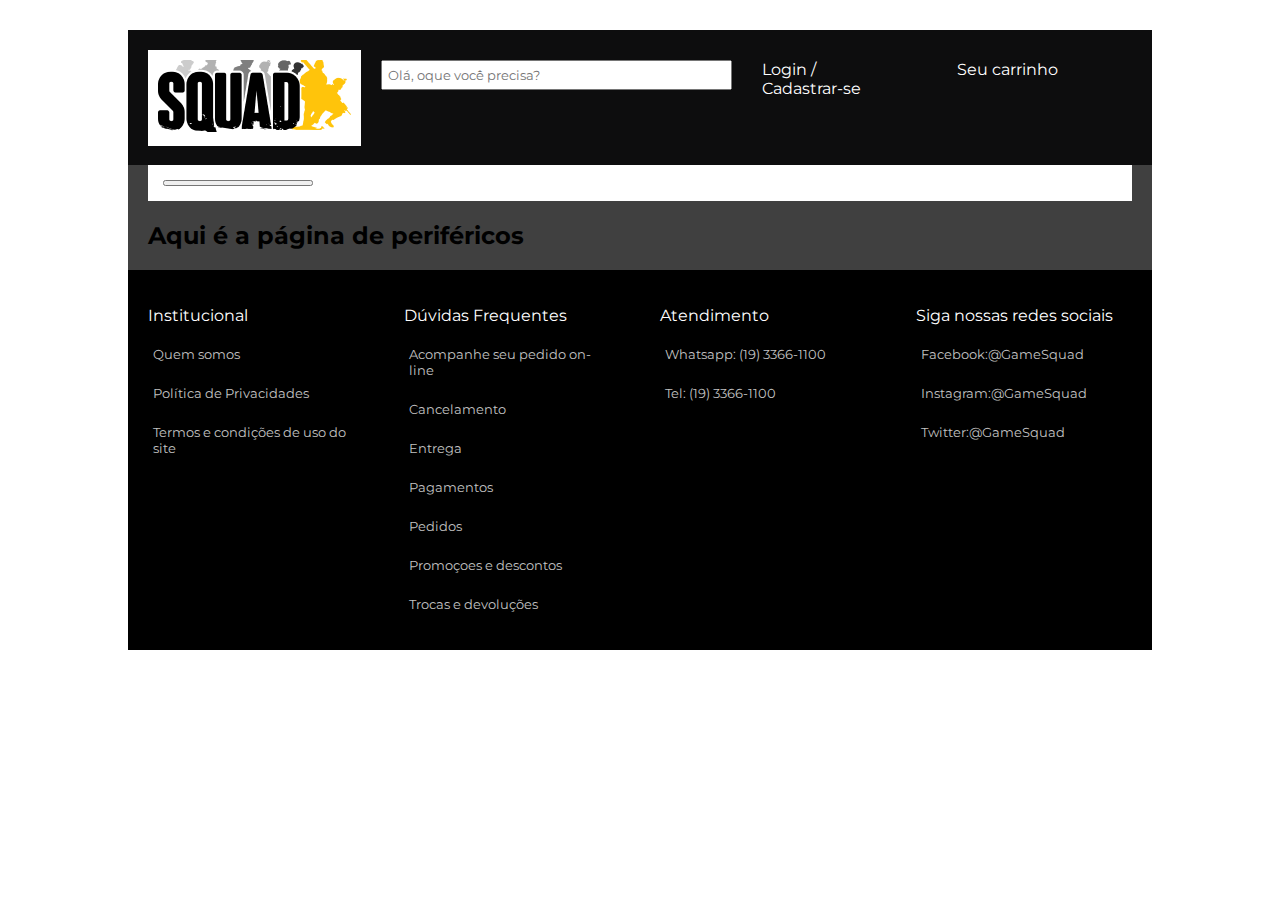
<file: perifericos.html>
<!DOCTYPE html>
<html lang="pt-br">

<head>
    <meta charset="UTF-8">
    <meta http-equiv="X-UA-Compatible" content="IE=edge">
    <meta name="viewport" content="width=device-width, initial-scale=1.0">
    <title>Loja - Gamer</title>
    <link rel="stylesheet" href="https://cdn.jsdelivr.net/npm/@fancyapps/ui@4.0/dist/fancybox.css" />
    <link rel="stylesheet" href="https://cdnjs.cloudflare.com/ajax/libs/font-awesome/6.1.1/css/all.min.css"
        integrity="sha512-KfkfwYDsLkIlwQp6LFnl8zNdLGxu9YAA1QvwINks4PhcElQSvqcyVLLD9aMhXd13uQjoXtEKNosOWaZqXgel0g=="
        crossorigin="anonymous" referrerpolicy="no-referrer" />
    <link rel="stylesheet" href="css/style.css">
</head>

<body>
    <div id="container">
        <nav class="navbar"></nav>
        <header class="header">
            <div class="item fundo-branco">
                <a href="index.html">
                    <img src="img/logo 2.png" alt="">
                </a>
            </div>
            <div class="item">
                <input class="pesquisar" type="text" name="pesquisar" id="pesquisar"
                    placeholder="Olá, oque você precisa?">
            </div>
            <div class="item">
                <a class="texto-menu" href="">Login /<br>Cadastrar-se</a>
            </div>
            <div class="item">
                <a class="texto-menu" href=""><span class="carrinho-texto"></span>Seu carrinho</span ><i class="fa-solid fa-cart-shopping"></i></a>
            </div>
        </header>
        <div id="container-interno">
            <nav class="navbar">
                <button>
                    <i class="fa-solid fa-bars fa-2x" onclick="exibeMenu()"></i>
                </button>              

                <div class="item-navbar oculta-navbar">
                    <a class="texto-navbar" href="categorias.html">Categorias</a>
                </div>

                <div class="item-navbar oculta-navbar">
                    <a class="texto-navbar" href="jogos.html">Jogos</a>
                </div>

                <div class="item-navbar oculta-navbar">
                    <a class="texto-navbar" href="consoles.html">Consoles</a>
                </div>

                <div class="item-navbar oculta-navbar">
                    <a class="texto-navbar" href="acessoris.html">Acessórios</a>
                </div>

                <div class="item-navbar oculta-navbar">
                    <a class="texto-navbar" href="paerifericos.html">Periféricos</a>
                </div>

                <div class="item-navbar oculta-navbar">
                    <a class="texto-navbar" href="reposicao.html">Peças de Reposição</a>
                </div>
            </nav>

            <main>
                <!-- Aqui é conteúdo especifico de cada página de cada página, o restante é padrão(menu/footer) -->
                
                <h2>Aqui é a página de periféricos</h2>
        </div>

        <footer class="rodape">
            <div class="rodape-item">
                <p class="rodape-titulo">Institucional</p>
                <a class="rodape-texto" href="">
                    <p>Quem somos</p>
                </a>
                <a class="rodape-texto" href="">
                    <p>Política de Privacidades</p>
                </a>
                <a class="rodape-texto" href="">
                    <p>Termos e condições de uso do site</p>
                </a>
            </div>


            <div class="rodape-item">
                <p class="rodape-titulo">Dúvidas Frequentes</p>
                <a class="rodape-texto" href="">
                    <p>Acompanhe seu pedido on-line</p>
                </a>
                <a class="rodape-texto" href="">
                    <p>Cancelamento</p>
                </a>
                <a class="rodape-texto" href="">
                    <p>Entrega</p>
                </a>
                <a class="rodape-texto" href="">
                    <p>Pagamentos</p>
                </a>
                <a class="rodape-texto" href="">
                    <p>Pedidos</p>
                </a>
                <a class="rodape-texto" href="">
                    <p>Promoçoes e descontos</p>
                </a>
                <a class="rodape-texto" href="">
                    <p>Trocas e devoluções</p>
                </a>
            </div>

            <div class="rodape-item">
                <p class="rodape-titulo">Atendimento</p>
                <a class="rodape-texto" href="">
                    <p>Whatsapp: (19) 3366-1100</p>
                </a>
                <a class="rodape-texto" href="">
                    <p>Tel: (19) 3366-1100</p>
                </a>
            </div>

            <div class="rodape-item">
                <p class="rodape-titulo">Siga nossas redes sociais</p>
                <a class="rodape-texto" href="">
                    <p>Facebook:@GameSquad</p>
                </a>
                <a class="rodape-texto" href="">
                    <p>Instagram:@GameSquad</p>
                </a>
                <a class="rodape-texto" href="">
                    <p>Twitter:@GameSquad</p>
                </a>
            </div>
        </footer>
    </div>

    <!-- Importação do Fancybox -->
    <script src="https://cdn.jsdelivr.net/npm/@fancyapps/ui@4.0/dist/fancybox.umd.js"></script>

    <!-- Importação do Jquerry -->
    <script src="https://code.jquery.com/jquery-3.6.0.js" integrity="sha256-H+K7U5CnXl1h5ywQfKtSj8PCmoN9aaq30gDh27Xc0jk=" crossorigin="anonymous"></script>

    <!-- Scripts especificos da página -->
    <script src="js/script.js"></script>
</body>

</html>
</file>
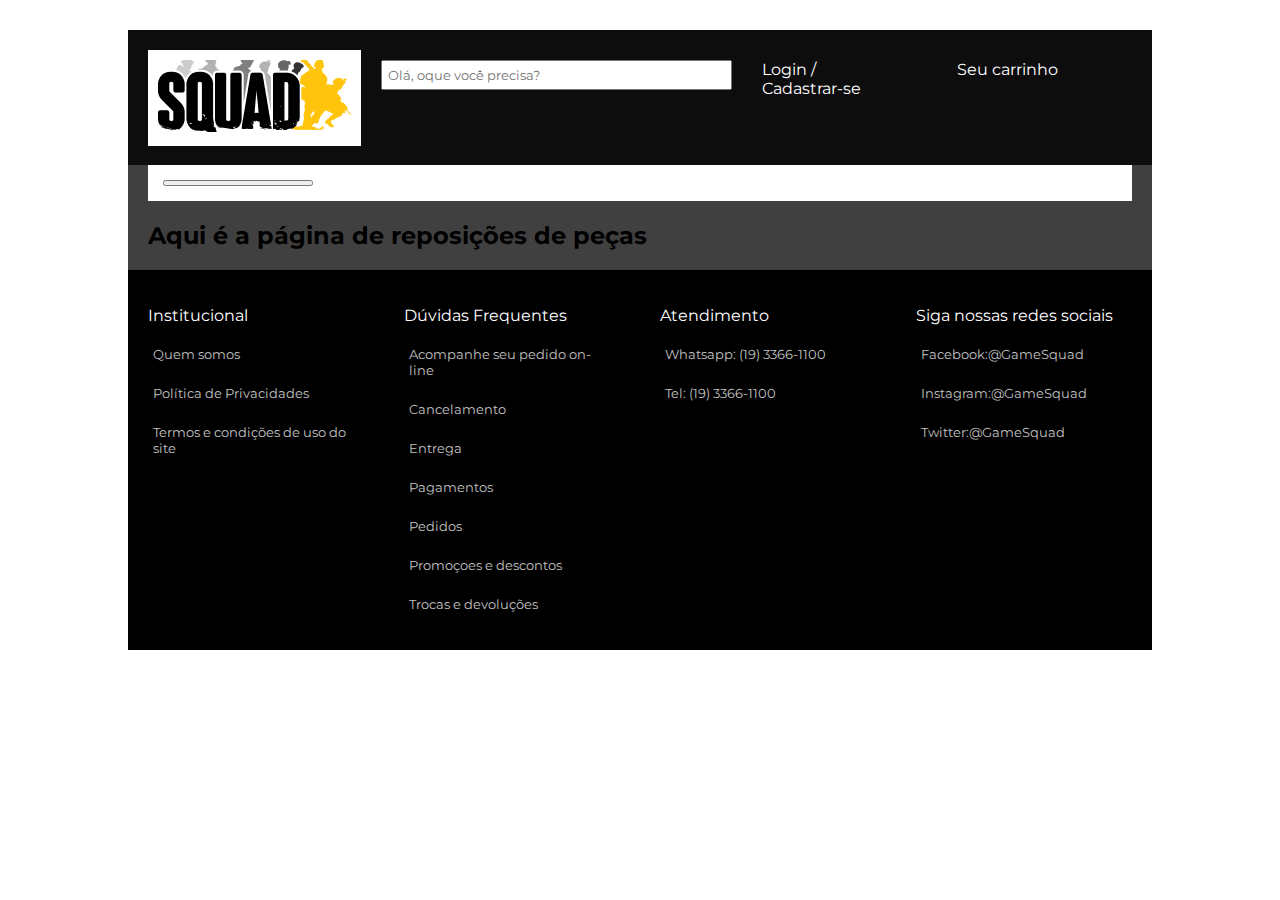
<file: reposição.html>
<!DOCTYPE html>
<html lang="pt-br">

<head>
    <meta charset="UTF-8">
    <meta http-equiv="X-UA-Compatible" content="IE=edge">
    <meta name="viewport" content="width=device-width, initial-scale=1.0">
    <title>Loja - Gamer</title>
    <link rel="stylesheet" href="https://cdn.jsdelivr.net/npm/@fancyapps/ui@4.0/dist/fancybox.css" />
    <link rel="stylesheet" href="https://cdnjs.cloudflare.com/ajax/libs/font-awesome/6.1.1/css/all.min.css"
        integrity="sha512-KfkfwYDsLkIlwQp6LFnl8zNdLGxu9YAA1QvwINks4PhcElQSvqcyVLLD9aMhXd13uQjoXtEKNosOWaZqXgel0g=="
        crossorigin="anonymous" referrerpolicy="no-referrer" />
    <link rel="stylesheet" href="css/style.css">
</head>

<body>
    <div id="container">
        <nav class="navbar"></nav>
        <header class="header">
            <div class="item fundo-branco">
                <a href="index.html">
                    <img src="img/logo 2.png" alt="">
                </a>
            </div>
            <div class="item">
                <input class="pesquisar" type="text" name="pesquisar" id="pesquisar"
                    placeholder="Olá, oque você precisa?">
            </div>
            <div class="item">
                <a class="texto-menu" href="">Login /<br>Cadastrar-se</a>
            </div>
            <div class="item">
                <a class="texto-menu" href=""><span class="carrinho-texto"></span>Seu carrinho</span ><i class="fa-solid fa-cart-shopping"></i></a>
            </div>
        </header>
        <div id="container-interno">
            <nav class="navbar">
                <button>
                    <i class="fa-solid fa-bars fa-2x" onclick="exibeMenu()"></i>
                </button>              

                <div class="item-navbar oculta-navbar">
                    <a class="texto-navbar" href="categorias.html">Categorias</a>
                </div>

                <div class="item-navbar oculta-navbar">
                    <a class="texto-navbar" href="jogos.html">Jogos</a>
                </div>

                <div class="item-navbar oculta-navbar">
                    <a class="texto-navbar" href="consoles.html">Consoles</a>
                </div>

                <div class="item-navbar oculta-navbar">
                    <a class="texto-navbar" href="acessoris.html">Acessórios</a>
                </div>

                <div class="item-navbar oculta-navbar">
                    <a class="texto-navbar" href="paerifericos.html">Periféricos</a>
                </div>

                <div class="item-navbar oculta-navbar">
                    <a class="texto-navbar" href="reposicao.html">Peças de Reposição</a>
                </div>
            </nav>

            <main>
                <!-- Aqui é conteúdo especifico de cada página de cada página, o restante é padrão(menu/footer) -->
                
                <h2>Aqui é a página de reposições de peças</h2>
        </div>

        <footer class="rodape">
            <div class="rodape-item">
                <p class="rodape-titulo">Institucional</p>
                <a class="rodape-texto" href="">
                    <p>Quem somos</p>
                </a>
                <a class="rodape-texto" href="">
                    <p>Política de Privacidades</p>
                </a>
                <a class="rodape-texto" href="">
                    <p>Termos e condições de uso do site</p>
                </a>
            </div>


            <div class="rodape-item">
                <p class="rodape-titulo">Dúvidas Frequentes</p>
                <a class="rodape-texto" href="">
                    <p>Acompanhe seu pedido on-line</p>
                </a>
                <a class="rodape-texto" href="">
                    <p>Cancelamento</p>
                </a>
                <a class="rodape-texto" href="">
                    <p>Entrega</p>
                </a>
                <a class="rodape-texto" href="">
                    <p>Pagamentos</p>
                </a>
                <a class="rodape-texto" href="">
                    <p>Pedidos</p>
                </a>
                <a class="rodape-texto" href="">
                    <p>Promoçoes e descontos</p>
                </a>
                <a class="rodape-texto" href="">
                    <p>Trocas e devoluções</p>
                </a>
            </div>

            <div class="rodape-item">
                <p class="rodape-titulo">Atendimento</p>
                <a class="rodape-texto" href="">
                    <p>Whatsapp: (19) 3366-1100</p>
                </a>
                <a class="rodape-texto" href="">
                    <p>Tel: (19) 3366-1100</p>
                </a>
            </div>

            <div class="rodape-item">
                <p class="rodape-titulo">Siga nossas redes sociais</p>
                <a class="rodape-texto" href="">
                    <p>Facebook:@GameSquad</p>
                </a>
                <a class="rodape-texto" href="">
                    <p>Instagram:@GameSquad</p>
                </a>
                <a class="rodape-texto" href="">
                    <p>Twitter:@GameSquad</p>
                </a>
            </div>
        </footer>
    </div>

    <!-- Importação do Fancybox -->
    <script src="https://cdn.jsdelivr.net/npm/@fancyapps/ui@4.0/dist/fancybox.umd.js"></script>

    <!-- Importação do Jquerry -->
    <script src="https://code.jquery.com/jquery-3.6.0.js" integrity="sha256-H+K7U5CnXl1h5ywQfKtSj8PCmoN9aaq30gDh27Xc0jk=" crossorigin="anonymous"></script>

    <!-- Scripts especificos da página -->
    <script src="js/script.js"></script>
</body>

</html>
</file>
<file: css/style.css>
@import url('https://fonts.googleapis.com/css2?family=Montserrat:wght@300;400;500;600&family=Playfair+Display:ital@1&family=Roboto:wght@700&display=swap');

* {
    box-sizing: border-box;
    font-family: 'Montserrat', sans-serif;
}

body {
    padding: 0;
    margin: 0;
}

#container {
    width: 1024px;
    background-color: #404040;
    margin: 0 auto;

}

#container-interno {
    width: 100%;
    padding: 0 20px;
}

.header {
    width: 100%;
    height: 135px;
    background-color: #0D0D0E;
    display: grid;
    grid-template-columns: 1fr 2fr 1fr 1fr;
    gap: 10px;
    align-content: center;
    padding: 20px;
}

.item {
    color: #FFF;
    padding: 10px;
}

.fundo-branco {
    background-color: #FFF;
}

.pesquisar {
    width: 100%;
    padding: 5px;
}

.texto-menu {
    color: #FFF;
    text-decoration: none;
}

.navbar {
    width: 100%;
    background-color: #FFF;
    display: grid;
    grid-template-columns: repeat(7, auto);
    text-align: center;
    padding: 15px;

}

.texto-navbar {
    color: #100681;
    text-decoration: none;
}

.item-navbar {
    align-self: center;
}

.texto-principal {
    font-family: 'roboto';
    font-style: normal;
    font-weight: 700;
    font-size: 23px;
    line-height: 27px;
    /* identical to box height */
    color: #E5E5E5;
    text-align: center;
    margin: 40px 0px;
}

.banner {
    width: 100%;
}

.banner-img {
    width: 100%;
}

.categorias {
    display: grid;
    grid-template-columns: repeat(3, 1fr);
    margin-top: 40px;
}

.categorias-img {
    width: 100%;
    height: 272px;
}

.promocoes {
    margin-top: 40px;
}

.promocoes-titulo {
    font-family: 'roboto';
    font-style: normal;
    font-weight: 700;
    font-size: 35px;
    line-height: 41px;
    color: #FFFFFF;
    text-align: center;
}

.promocoes-figure {
    background-color: #FFF;
    text-align: center;
    padding: 15px;
}

.promocoes-img {
    width: 152px;
    height: 154px;
}

/* altera o tamanho padrão de cada item do carousel */
.carousel__slide {
    /*vai ser de 40% o padrão é 60% define que a largura máxima de cada item do carousel */
    max-width: var(--carousel-slide-width, 40%);
}

.banner2 {
    margin-top: 40px;
}

.banner-img {
    width: 100%;
}

.rodape {
    background-color: #000;
    display: grid;
    grid-template-columns: repeat(4, 1fr);
    color: #FFF;
}

.rodape-item {
    padding: 20px;
}

.rodape-titulo {
    width: 100%;
}

.rodape-texto {
    font-weight: normal;
    font-size: 13px;
    text-decoration: none;
    color: #C2C2C2;
}

.rodape-texto p {
    padding: 5px;
}

.carousel__dots {
    color: #FFF;
    margin-top: -25px;
}

.carousel__button {
    color: #FFF;
    background-color: rgba(0, 0, 0, 0.295);
    border-radius: 40%;
}

/* final da versão desktop */

/* inicio da versão mobile */
/* media querry para versão mobile e celular */
@media only screen and (max-width: 768px) {
    #container {
        width: 100%;
    }


    .header {
        grid-template-columns: 1fr;
        height: auto;
        text-align: center;
        padding: 0;
    }

    #pesquisar {
        width: 100%;
        padding: 10px;
    }

    .item {
        padding: 5px;
    }

    .navbar {
        grid-template-columns: 1fr;
    }

    .item-navbar {
        padding: 10px;
    }

    .categorias {
        grid-template-columns: 1fr;
    }

    .rodape {
        grid-template-columns: 1fr;
    }
}

.carousel__slide {
    max-width: - var(--carousel-slide-width, 80%);
    width: 70%;
}

.promoções-img {
    width: 100%;
}

.promoções-figure {
    margin: 0;
    height: 300px;
}

.carrinho-texto {
    display: none;
}

.oculta-navbar {
    display: none;
}

/* final da versão mobile */
</file>
